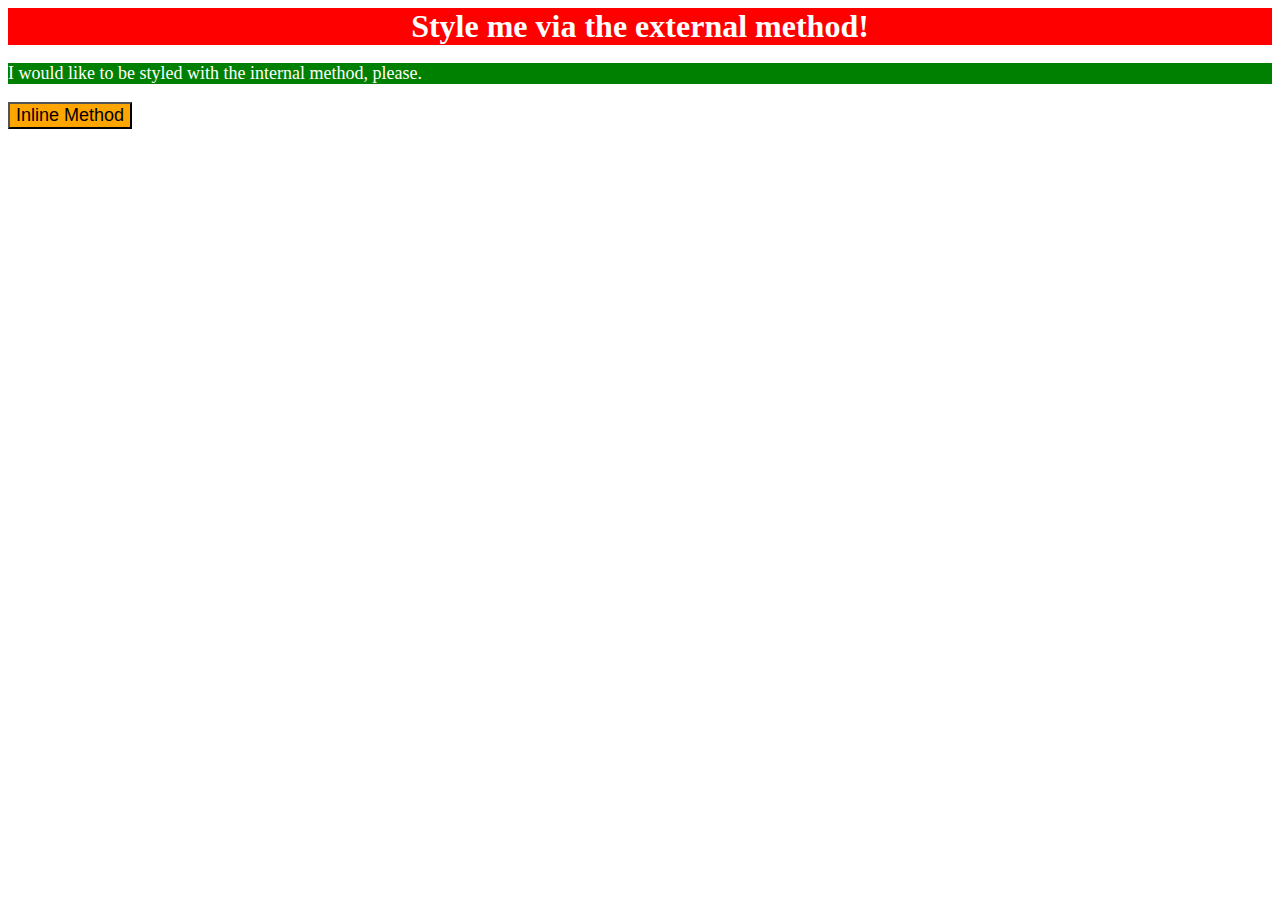
<file: foundations/01-css-methods/index.html>
<!DOCTYPE html>
<html lang="en">
  <head>
    <meta charset="UTF-8">
    <meta http-equiv="X-UA-Compatible" content="IE=edge">
    <meta name="viewport" content="width=device-width, initial-scale=1.0">
    <link rel="stylesheet" href="style.css"/>
    <title>Methods for Adding CSS</title>
    <style>
      p{
        background-color: green;
        color: white;
        font-size: 18px;
      }
    </style>
  </head>
  <body>
    <div>Style me via the external method!</div>
    <p>I would like to be styled with the internal method, please.</p>
    <button style="font-size: 18px; background-color: orange;">  Inline Method</button>
  </body>
</html>
</file>
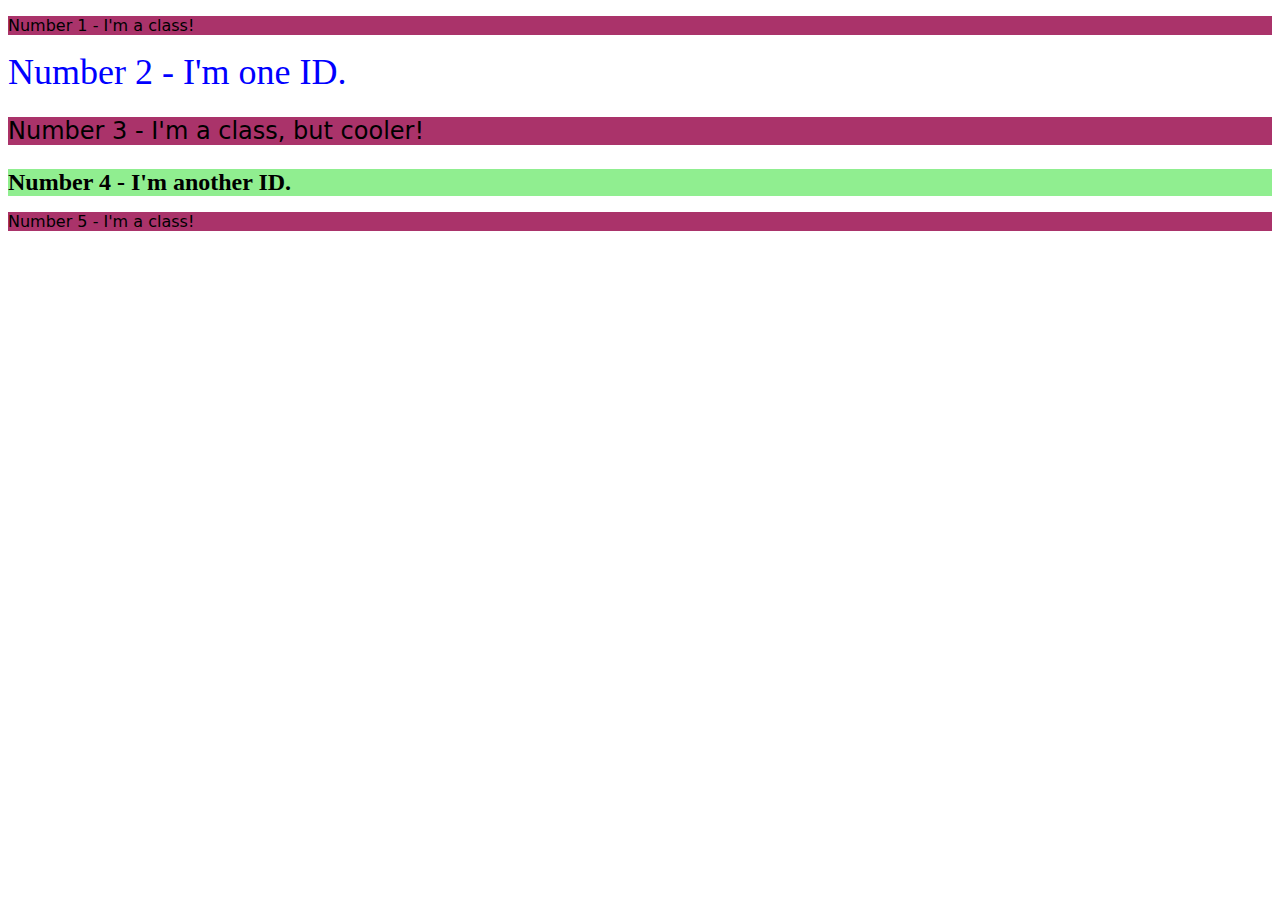
<file: foundations/02-class-id-selectors/index.html>
<!DOCTYPE html>
<html lang="en">
  <head>
    <meta charset="UTF-8">
    <meta http-equiv="X-UA-Compatible" content="IE=edge">
    <meta name="viewport" content="width=device-width, initial-scale=1.0">
    <title>Class and ID Selectors</title>
    <link rel="stylesheet" href="style.css">
  </head>
  <body>
    <p class="odd">Number 1 - I'm a class!</p>
    <div id="second">Number 2 - I'm one ID.</div>
    <p class="odd big-font" >Number 3 - I'm a class, but cooler!</p>
    <div class="big-font" id="fourth">Number 4 - I'm another ID.</div>
    <p class="odd">Number 5 - I'm a class!</p>
  </body>
</html>
</file>
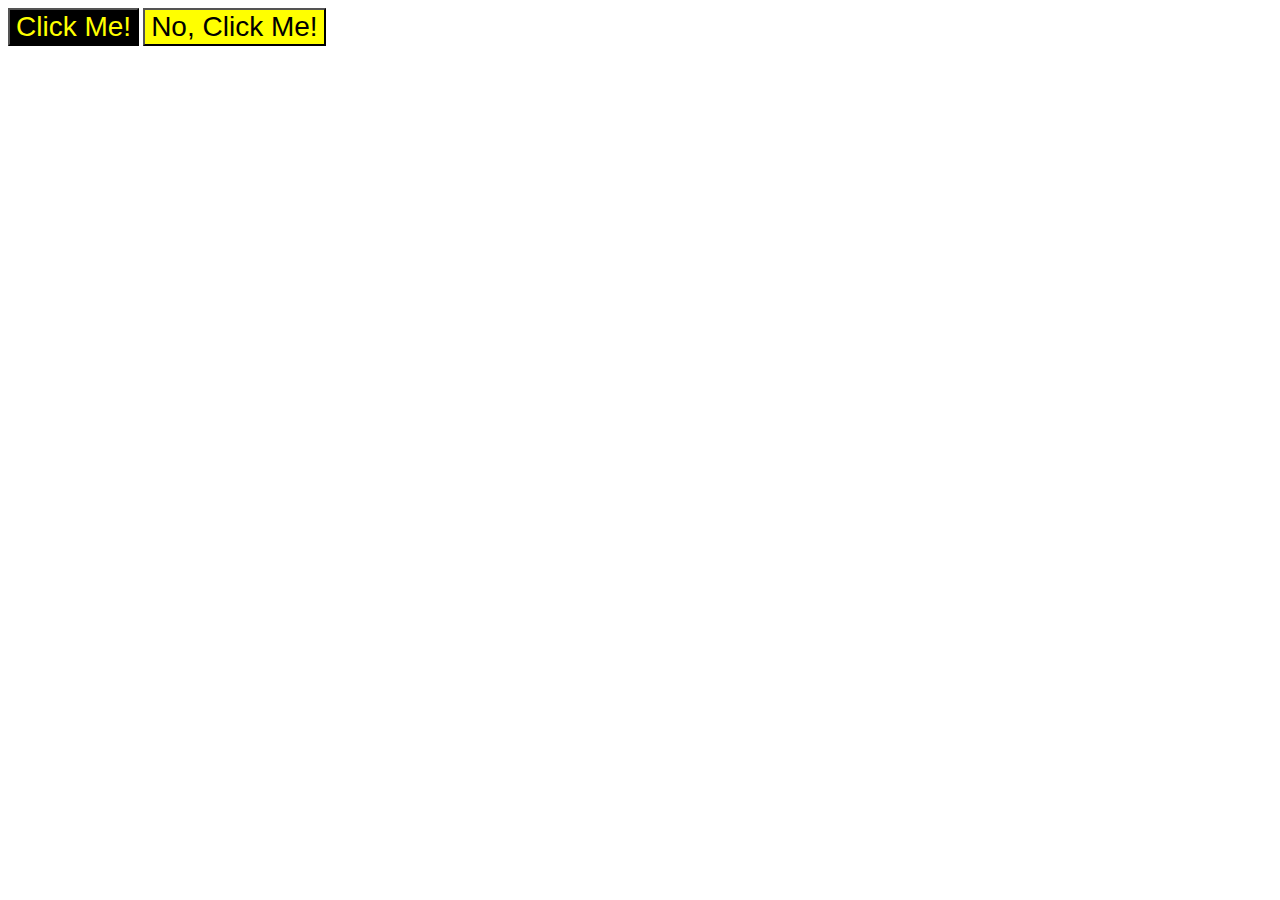
<file: foundations/03-grouping-selectors/index.html>
<!DOCTYPE html>
<html lang="en">
  <head>
    <meta charset="UTF-8">
    <meta http-equiv="X-UA-Compatible" content="IE=edge">
    <meta name="viewport" content="width=device-width, initial-scale=1.0">
    <title>Grouping Selectors</title>
    <link rel="stylesheet" href="style.css">
  </head>
  <body>
    <button class="left-button">Click Me!</button>
    <button class="right-button">No, Click Me!</button>
  </body>
</html>
</file>
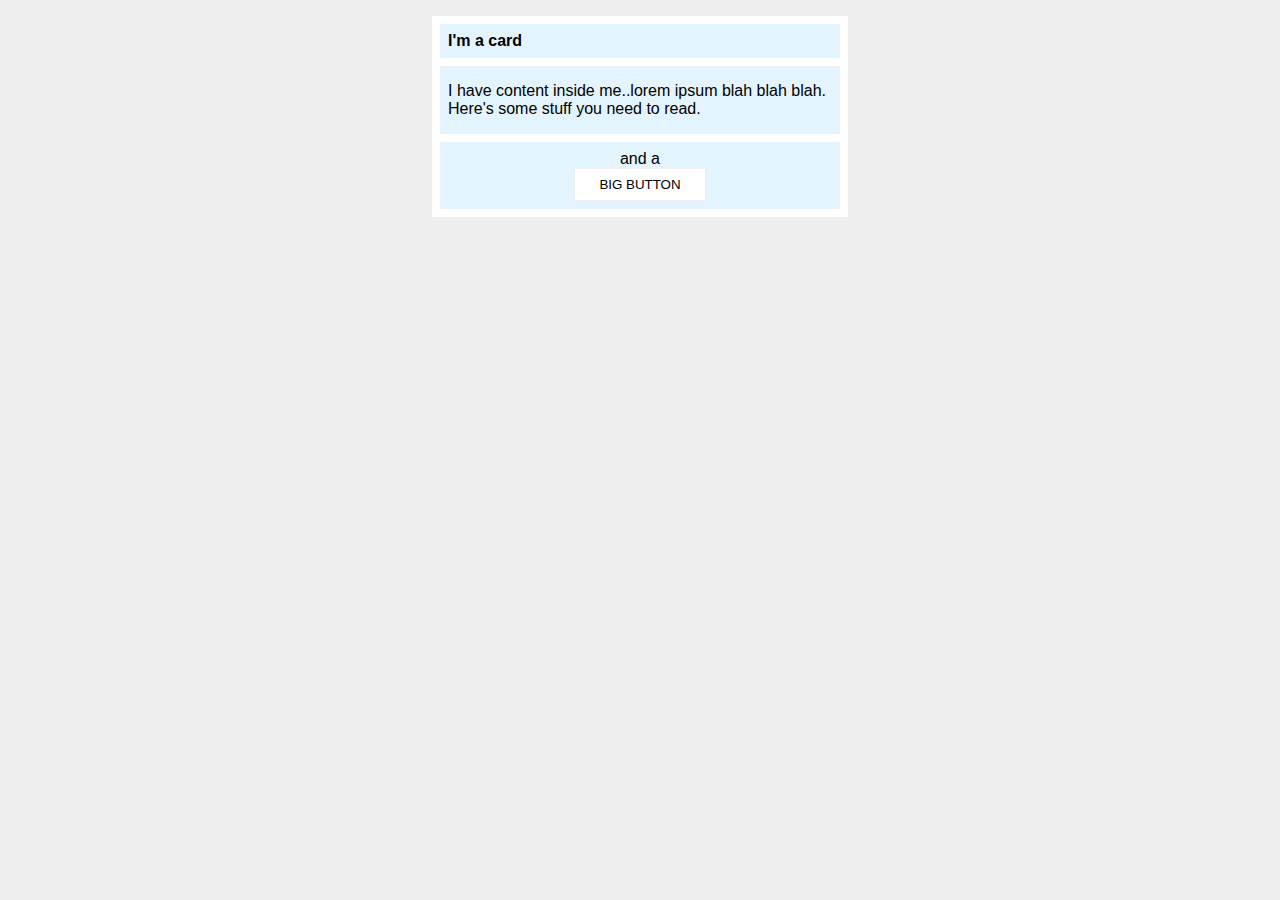
<file: margin-and-padding/02-margin-and-padding-2/index.html>
<!DOCTYPE html>
<html lang="en">
  <head>
    <meta charset="UTF-8">
    <meta http-equiv="X-UA-Compatible" content="IE=edge">
    <meta name="viewport" content="width=device-width, initial-scale=1.0">
    <title>Margin and Padding exercise 2</title>
    <link rel="stylesheet" href="style.css">
  </head>
  <body>
    <div class="card">
      <h1 class="title">I'm a card</h1>
      <div class="content">I have content inside me..lorem ipsum blah blah blah. Here's some stuff you need to read.</div>
      <div class="button-container">and a <br> <button>BIG BUTTON</button></div>
    </div>
  </body>
</html>
</file>
<file: foundations/01-css-methods/style.css>
div{
    background-color: red;
    color: white;
    font-size: 32px;
    text-align: center;
    font-weight: bold;
}
</file>
<file: foundations/02-class-id-selectors/style.css>
.odd {
    background-color: #AA336A;
    font-family: Verdana, DejaVu Sans, sans-serif;
}
.big-font {
    font-size: 24px;
}
#second {
    font-size: 36px;
    color: #0000ff;
}
#fourth {
    font-weight: bold;
    background-color: #90ee90;
}
</file>
<file: foundations/03-grouping-selectors/style.css>
.left-button,
.right-button {
font-size: 28px;
font-family: Helvetica, Times New Roman, sans-serif;
}

.left-button{
    background-color: black;
    color: yellow;
}

.right-button{
    background-color: yellow;
}
</file>
<file: margin-and-padding/02-margin-and-padding-2/style.css>
body {
  background: #eee;
  font-family: sans-serif;
}

.card {
  width: 400px;
  background: #fff;
  margin: 16px auto;
  padding: 8px;
}

.title {
  margin-top: 0px;
  margin-bottom: 8px;
  background: #e3f4ff;
  font-size: 16px;
  padding: 8px;
}

.content {
  background: #e3f4ff;
  padding: 16px 8px;
  margin-bottom: 8px;
}

.button-container {
  background: #e3f4ff;
  text-align: center;
  padding: 8px;
}

button {
  background: white;
  border: 1px solid #eee;
  margin: 0 auto;
  padding: 8px 24px;
  display: block;
}
</file>
